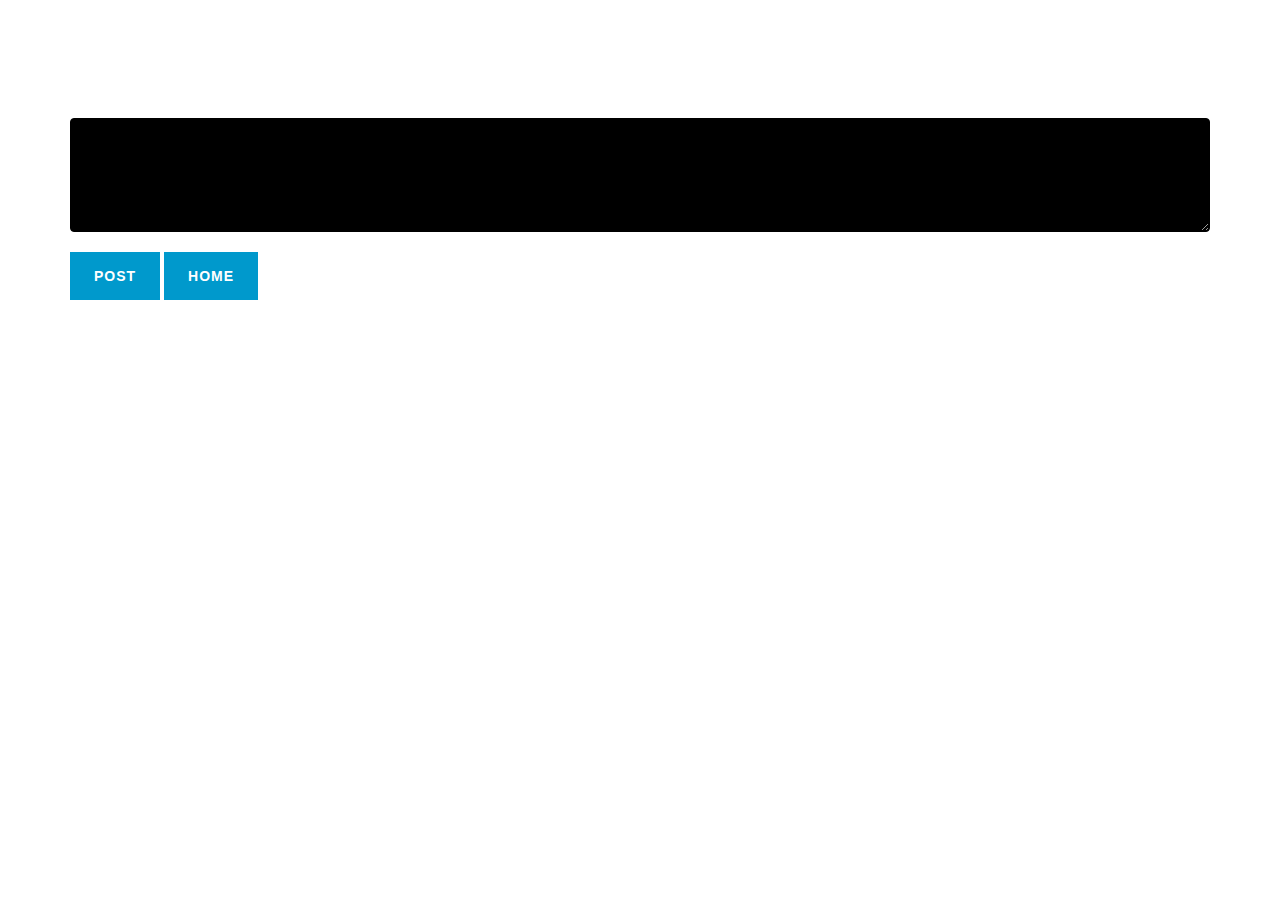
<file: comment.html>
<!DOCTYPE html>
<html lang="en">
<head>
  <title>Living Loud - Comment</title>
  <meta charset="utf-8">
  <meta name="viewport" content="width=device-width, initial-scale=1">
  <link rel="stylesheet" href="http://maxcdn.bootstrapcdn.com/bootstrap/3.3.5/css/bootstrap.min.css">
  <script src="https://ajax.googleapis.com/ajax/libs/jquery/1.11.3/jquery.min.js"></script>
  <script src="http://maxcdn.bootstrapcdn.com/bootstrap/3.3.5/js/bootstrap.min.js"></script>

<style type="text/css">
/**************************
  Body CSS
**************************/
   
body {
  background-image: url("https://m15music.files.wordpress.com/2013/12/hd-wallpaper-otife-music-background-abstract-592813-abstract-music-wallpapers.jpg");
  color: white;
}  
/**************************
  DEFAULT BOOTSTRAP STYLES
**************************/

.btn {
  display: inline-block;
  padding: 6px 12px;
  margin-bottom: 0;
  font-size: 14px;
  font-weight: normal;
  line-height: 1.42857143;
  text-align: center;
  white-space: nowrap;
  vertical-align: middle;
  cursor: pointer;
  -webkit-user-select: none;
     -moz-user-select: none;
      -ms-user-select: none;
          user-select: none;
  background-image: none;
  border: 1px solid transparent;
  border-radius: 4px;
  padding: 10px 16px;
}
  
.btn-lg {
  font-size: 18px;
  line-height: 1.33;
  border-radius: 6px;
}

.btn-primary {
  color: #fff;
  background-color: #428bca;
  border-color: #357ebd;
}

.btn-primary:hover,
.btn-primary:focus,
.btn-primary:active,
.btn-primary.active,
.open .dropdown-toggle.btn-primary {
  color: #fff;
  background-color: #3276b1;
  border-color: #285e8e;
}

/***********************
  SHARP BUTTONS
************************/
.sharp {
  border-radius:0;
}

/***********************
  CUSTON BTN VALUES
************************/

.btn {
    padding: 14px 24px;
    border: 0 none;
    font-weight: 700;
    letter-spacing: 1px;
    text-transform: uppercase;
}
.btn:focus, .btn:active:focus, .btn.active:focus {
    outline: 0 none;
}

.btn-primary {
    background: #0099cc;
    color: #ffffff;
}
.btn-primary:hover, .btn-primary:focus, .btn-primary:active, .btn-primary.active, .open > .dropdown-toggle.btn-primary {
    background: #33a6cc;
}
.btn-primary:active, .btn-primary.active {
    background: #007299;
    box-shadow: none;
}
/* button designed by https://bootstrapbay.com/blog/bootstrap-button-styles/ */
    
</style>
<body>
<div class="container">
  <h2>User Comments:</h2>
  <p>Feel free to say it loud:</p>
  <form id="localStorageForm" method="post" action="" role="form">
    <div class="form-group">
      <label for="comment">Comments:</label>
      <textarea style="background-color: black; border-color: black; color: white;" name="message" id="message" class="opinion form-control" rows="5" id="comment"></textarea>
      <br>
       <button id="signIn" class="btn btn-primary btn-md sharp">Post</button>
  <form>
    <input class="btn btn-primary btn-md sharp" style="margin-right: 5px;" type="button" value="Home" onclick="window.location.href='index.html'" />
  </form>
    </div>
  </form>
</div>

<script type="text/javascript">
//Sign up confirmation function.
document.getElementById("signIn").addEventListener("click", function(){ 
    alert("Thank you for your comment.");
    });

var Com = document.querySelector("#message");
  if (window.localStorage["TextEditorData"]) {
  Com.value = window.localStorage["TextEditorData"];
}    

Com.addEventListener("keyup", function() {
    window.localStorage["TextEditorData"] = Com.value;
});

//Clears the local storage.
$('#localStorageForm').submit(function() {
  localStorage.clear();
});
</script>
</body>
</html>
</file>
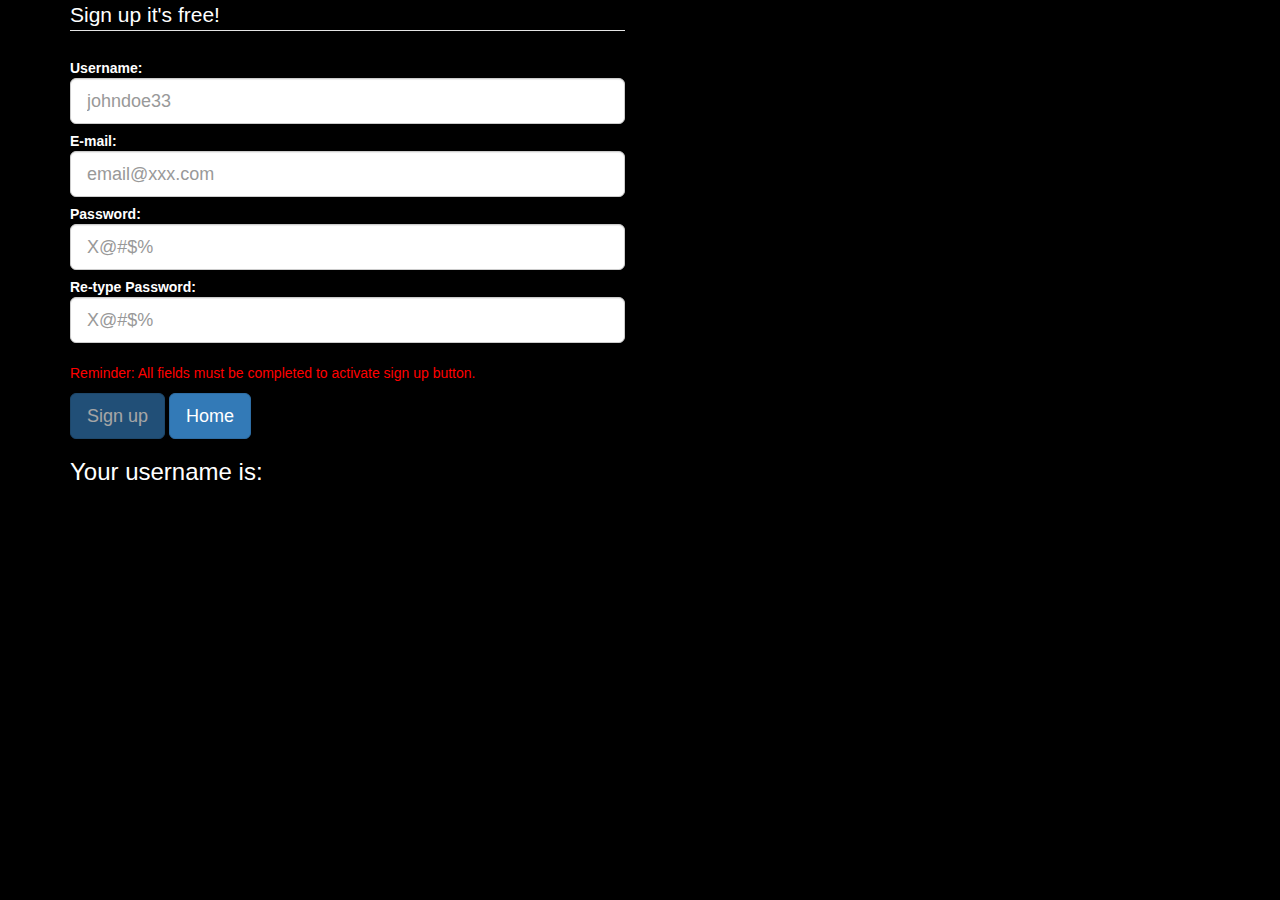
<file: email-page.html>
<!DOCTYPE html>
<html lang="en">
<head>
  <title>Living Loud - Sign up</title>
  <meta charset="utf-8">
  <meta name="viewport" content="width=device-width, initial-scale=1">
  <link rel="stylesheet" href="http://maxcdn.bootstrapcdn.com/bootstrap/3.3.5/css/bootstrap.min.css">
  <script src="https://ajax.googleapis.com/ajax/libs/jquery/1.11.3/jquery.min.js"></script>
  <script src="http://maxcdn.bootstrapcdn.com/bootstrap/3.3.5/js/bootstrap.min.js"></script>
<style type="text/css">
    #red-text {
      color: red;
    }
</style>
</head>
<body style="background-color: black; color: white;">
<div class="container">
  <div class="row">
    <div class="col-md-6">
    
          <form id="signedUp" class="form-horizontal" action="" method="POST">
          <fieldset>
            <div id="legend">
              <legend class="" style="color: white;">Sign up it's free!</legend>
            </div>
            <div class="control-group">
              <label class="control-label" for="username">Username:</label>
              <div class="controls">
                <input type="text" id="username" name="username" placeholder="johndoe33" class="work form-control input-lg" required="">
              </div>
            </div>
         
            <div class="control-group">
              <label class="control-label" for="email">E-mail:</label>
              <div class="controls">
                <input type="email" id="email" name="email" placeholder="email@xxx.com" class="work form-control input-lg" required="">
              </div>
            </div>
         
            <div class="control-group">
              <label class="control-label" for="password">Password:</label>
              <div class="controls">
                <input type="password" id="password" name="password" placeholder="X@#$%" class="work form-control input-lg" required="">
              </div>
            </div>
         
            <div class="control-group">
              <label class="control-label" for="password_confirm">Re-type Password:</label>
              <div class="controls">
                <input type="password" id="password_confirm" name="password_confirm" placeholder="X@#$%" class="work form-control input-lg" required="">
              </div>
            </div>
            <br>
            <div class="control-group">
              <div class="controls">
                <p id="red-text" style="font-size: 14px">Reminder: All fields must be completed to activate sign up button.</p>
                <button id="signIn" class="btn btn-primary btn-lg outline" onclick="test1()">Sign up</button>
        <form>
            <input class="btn btn-primary btn-lg outline" type="button" value="Home" onclick="window.location.href='index.html'" />
        </form>
              </div>
            </div>
            <div id="userInfo">
            <h3>Your username is:</h3>
              <p id="userName" style="font-size: 30px;"></p>
            </div>
          </fieldset>
        </form>
    
    </div> 
  </div>
</div>
<script type="text/javascript">

//Sign up confirmation function.
document.getElementById("signIn").addEventListener("click", function(){ 
    alert("Thank you for signing up, a confirmation email will be sent to the above address shortly :).");
    });

//Post username to p tag.
function test1(){
    var userInput = document.getElementById("username").value;
    document.getElementById("userName").innerHTML = userInput;
    }

//Checks to see if the fields are filled to activate the sign in button. 
$('#signIn').prop('disabled', true);
$('.work').change(function() {
   disSubmitButton();
});

function disSubmitButton(){
     var count = 0;
     $('.work').each(function(i){
       if( $(this).val() === '') {
           count++;
        }
        if(count == 0){
          $('#signIn').prop('disabled', false);
        }else {
          $('#signIn').prop('disabled', true);
        }
    });
}
disSubmitButton();

//checks if any data is in the form field adds value to the form element.
$(document).ready(function () {
    function init() {
        if (localStorage["username"]) {
            $('#username').val(localStorage["username"]);
        }
        if (localStorage["email"]) {
            $('#email').val(localStorage["email"]);
        }
        if (localStorage["password"]) {
            $('#password').val(localStorage["password"]);
        }
    }
  init();
});

//adds inputed data in the local storage
$('.work').change(function () {
  localStorage[$(this).attr('name')] = $(this).val();
});

//clears local storage.
$('#signedUp').submit(function() {
  localStorage.clear();
});
</script>

</body>
</html>
</file>
